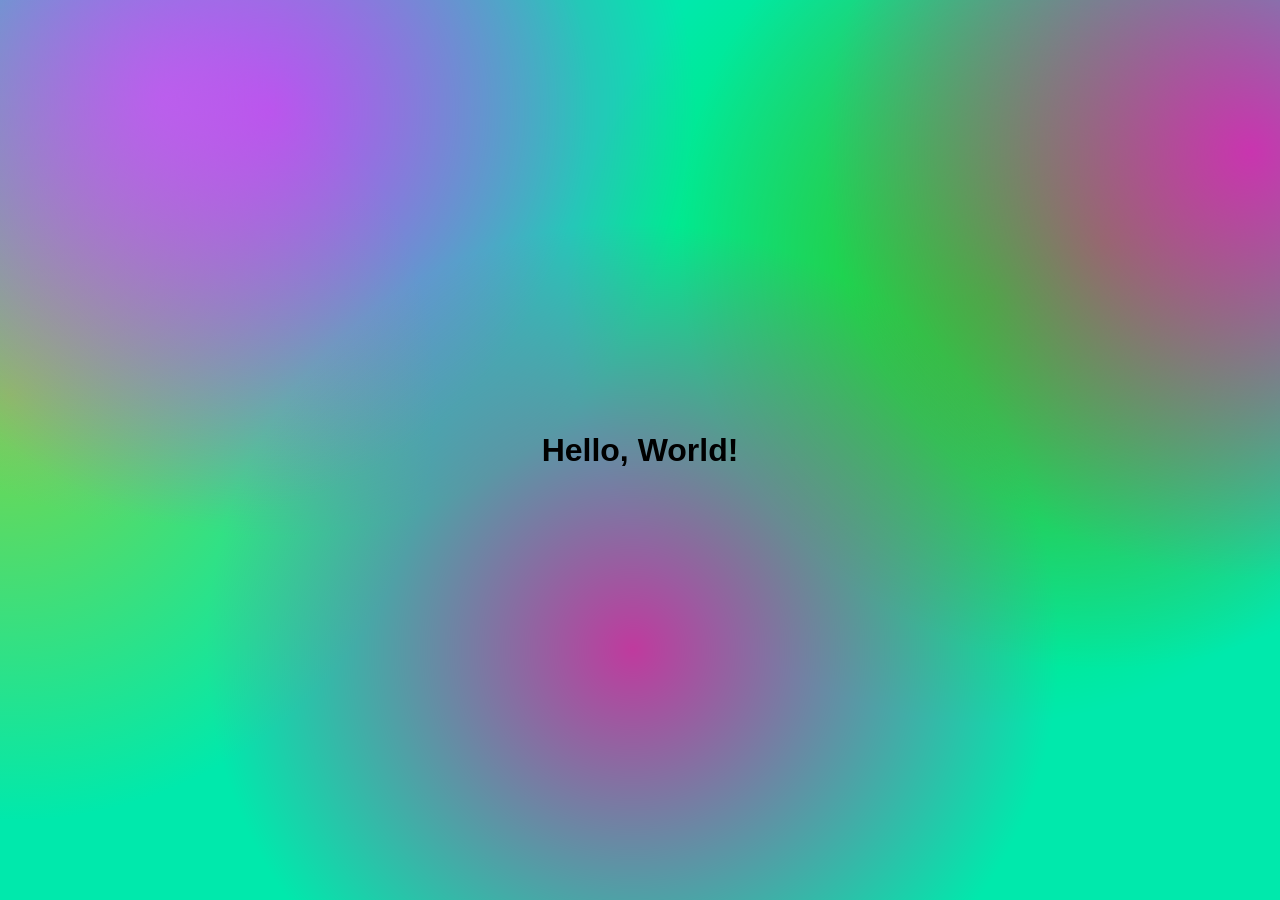
<file: index.html>
<!DOCTYPE html>
<html lang="en">

<head>
    <!-- disable dark reader, it causes issues -->
    <meta name="darkreader-lock">
    <!--  -->
    <meta charset="UTF-8">
    <meta name="viewport" content="width=device-width, initial-scale=1.0">
    <title>Pretty Gradient</title>
    <link rel="stylesheet" href="styles.css">
</head>

<body>
    <div id="gradient">
        <h1 id="main-heading">Hello, World!</h1>
        <!-- <button onclick="setGradientBackground()">Change Color</button> -->
        <!-- <button onclick="initializeAndStart()">Change Color</button> -->
        <script src="script.js"></script>
    </div>
</body>

</html>
</file>
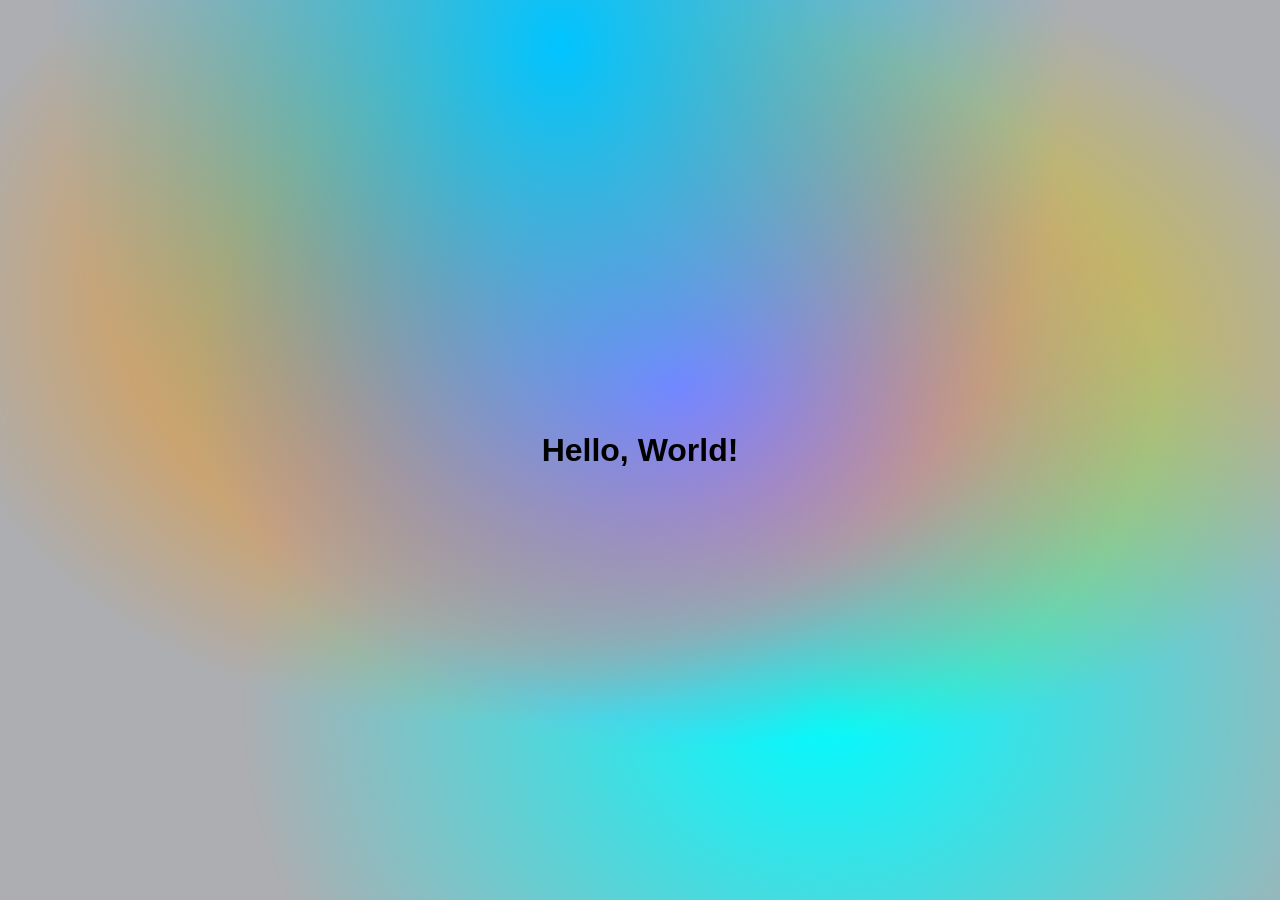
<file: src/index.html>
<!DOCTYPE html>
<html lang="en">

<head>
    <meta charset="UTF-8">
    <meta name="viewport" content="width=device-width, initial-scale=1.0">
    <title>Basic HTML Structure</title>
    <link rel="stylesheet" href="styles.css">
</head>

<body>
    <div id="gradient">
        <h1 id="main-heading">Hello, World!</h1>
        <!-- <button onclick="setGradientBackground()">Change Color</button> -->
        <!-- <button onclick="initializeAndStart()">Change Color</button> -->
        <script src="script.js"></script>
    </div>
</body>

</html>
</file>
<file: styles.css>
/* Basic styling */
body {
    font-family: Arial, sans-serif;
    display: flex;
    flex-direction: column;
    align-items: center;
    justify-content: center;
    height: 100vh;
    margin: 0;
}

#gradient {
      display: flex;
}
</file>
<file: src/styles.css>
/* Basic styling */
body {
    font-family: Arial, sans-serif;
    display: flex;
    flex-direction: column;
    align-items: center;
    justify-content: center;
    height: 100vh;
    margin: 0;
}

#gradient {
      display: flex;
}
</file>
